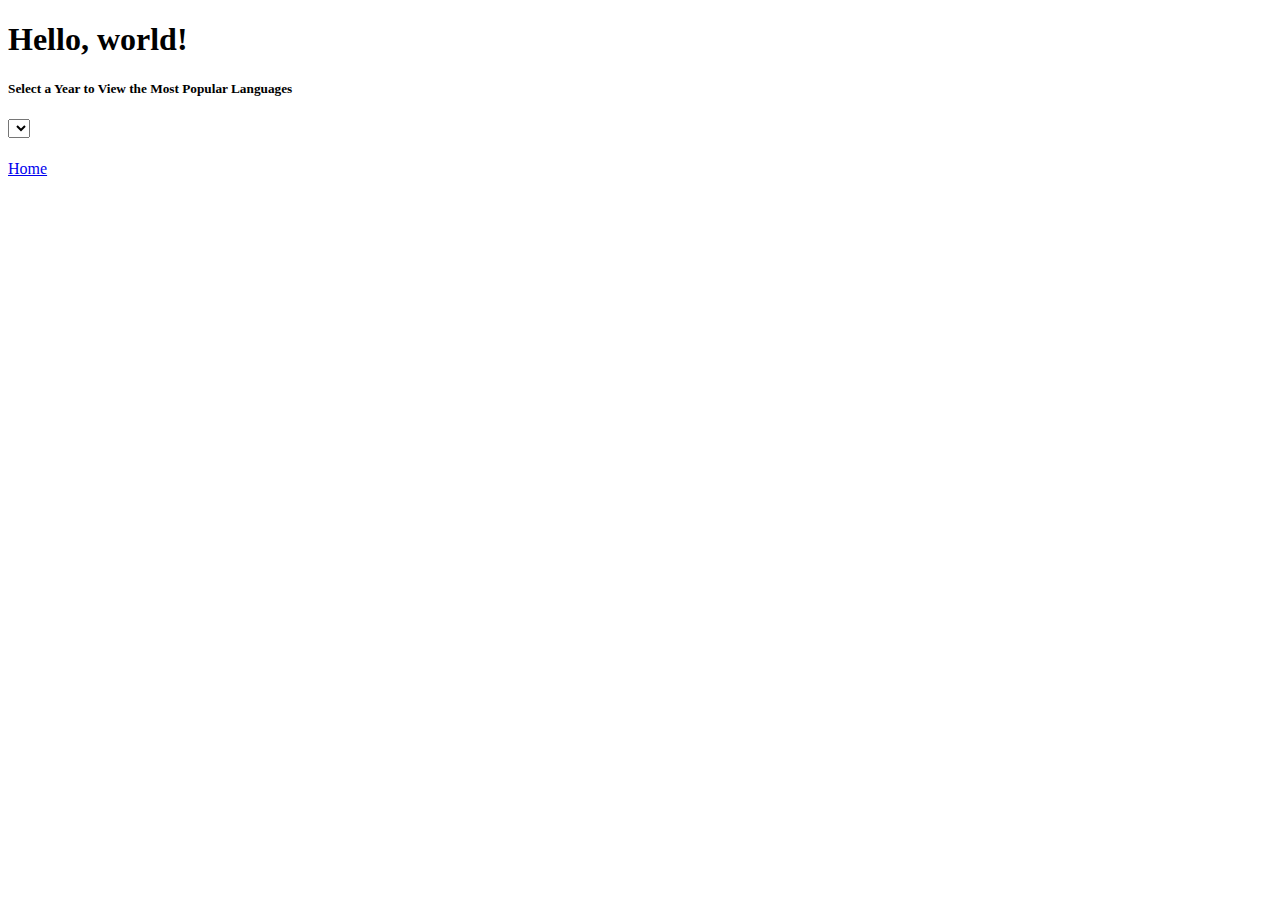
<file: plot3.html>
<!doctype html>
<html lang="en">
  <head>
    <!-- Required meta tags -->
    <meta charset="utf-8">
    <meta name="viewport" content="width=device-width, initial-scale=1">

    <!-- Bootstrap CSS -->
    <link href="https://cdn.jsdelivr.net/npm/bootstrap@5.0.2/dist/css/bootstrap.min.css" rel="stylesheet" integrity="sha384-EVSTQN3/azprG1Anm3QDgpJLIm9Nao0Yz1ztcQTwFspd3yD65VohhpuuCOmLASjC" crossorigin="anonymous">
    <script src="https://cdn.plot.ly/plotly-latest.min.js"></script>
    <title>Hello, world!</title>
  </head>
  <body>
    <h1>Hello, world!</h1>
    <div class="container-fluid">
      <div class="row">
        <div class="col-md-2">
          <div class="well">
            <h5>Select a Year to View the Most Popular Languages</h5>
            <select id="selDataset" onchange="optionChanged(this.value);"></select>
          </div>
        </div>  
    <div class="card shadow border-dark mb-3">
      <div class="card-body">
        <h5 class="card-title"></h5>
        
        <p class="card-text">
          <div id="plot"></div>
        </p>
        <a href="index.html" class="card-link">Home</a>

      </div>
    </div>
</div>
    

    <script src="https://d3js.org/d3.v5.min.js"></script>
    <script src="plot_lang1.js"></script>

    <!-- Optional JavaScript; choose one of the two! -->

    <!-- Option 1: Bootstrap Bundle with Popper -->
    <script src="https://cdn.jsdelivr.net/npm/bootstrap@5.0.2/dist/js/bootstrap.bundle.min.js" integrity="sha384-MrcW6ZMFYlzcLA8Nl+NtUVF0sA7MsXsP1UyJoMp4YLEuNSfAP+JcXn/tWtIaxVXM" crossorigin="anonymous"></script>

    <!-- Option 2: Separate Popper and Bootstrap JS -->
    <!--
    <script src="https://cdn.jsdelivr.net/npm/@popperjs/core@2.9.2/dist/umd/popper.min.js" integrity="sha384-IQsoLXl5PILFhosVNubq5LC7Qb9DXgDA9i+tQ8Zj3iwWAwPtgFTxbJ8NT4GN1R8p" crossorigin="anonymous"></script>
    <script src="https://cdn.jsdelivr.net/npm/bootstrap@5.0.2/dist/js/bootstrap.min.js" integrity="sha384-cVKIPhGWiC2Al4u+LWgxfKTRIcfu0JTxR+EQDz/bgldoEyl4H0zUF0QKbrJ0EcQF" crossorigin="anonymous"></script>
    -->
  </body>
</html>
</file>
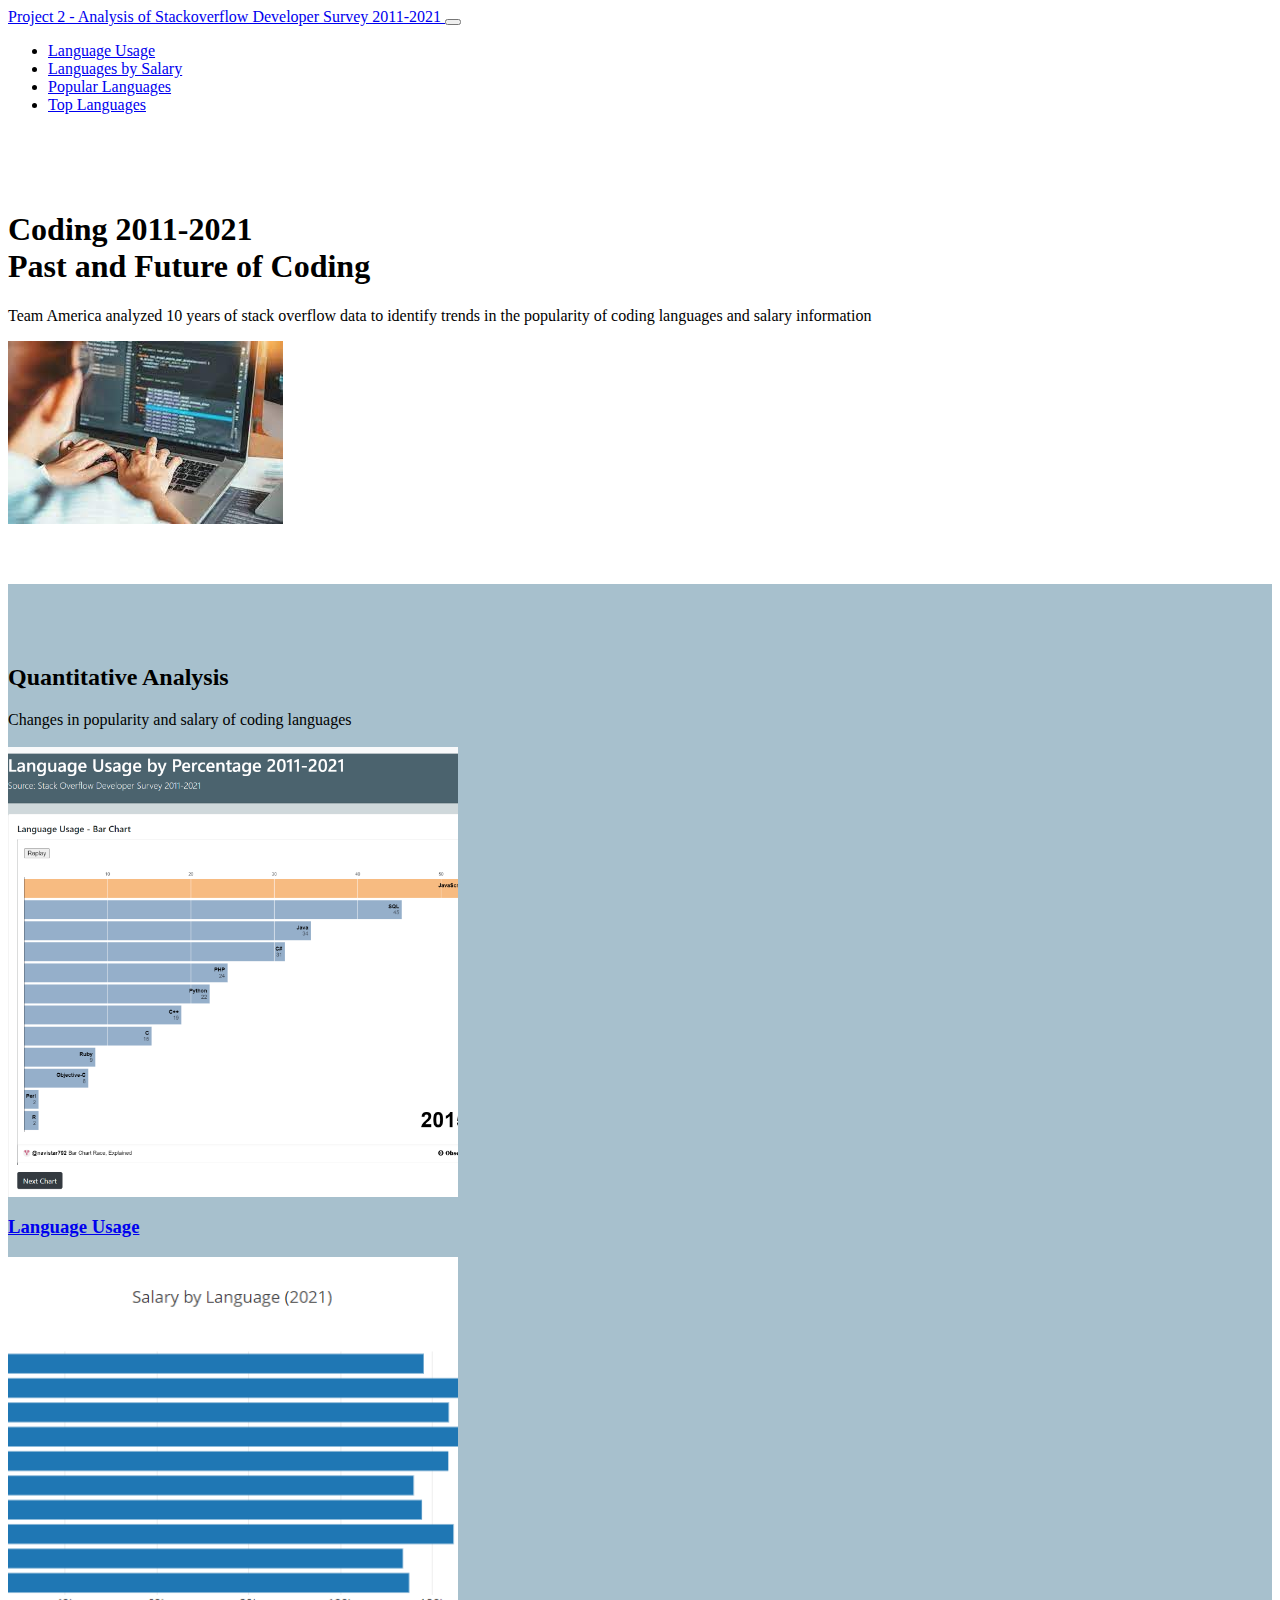
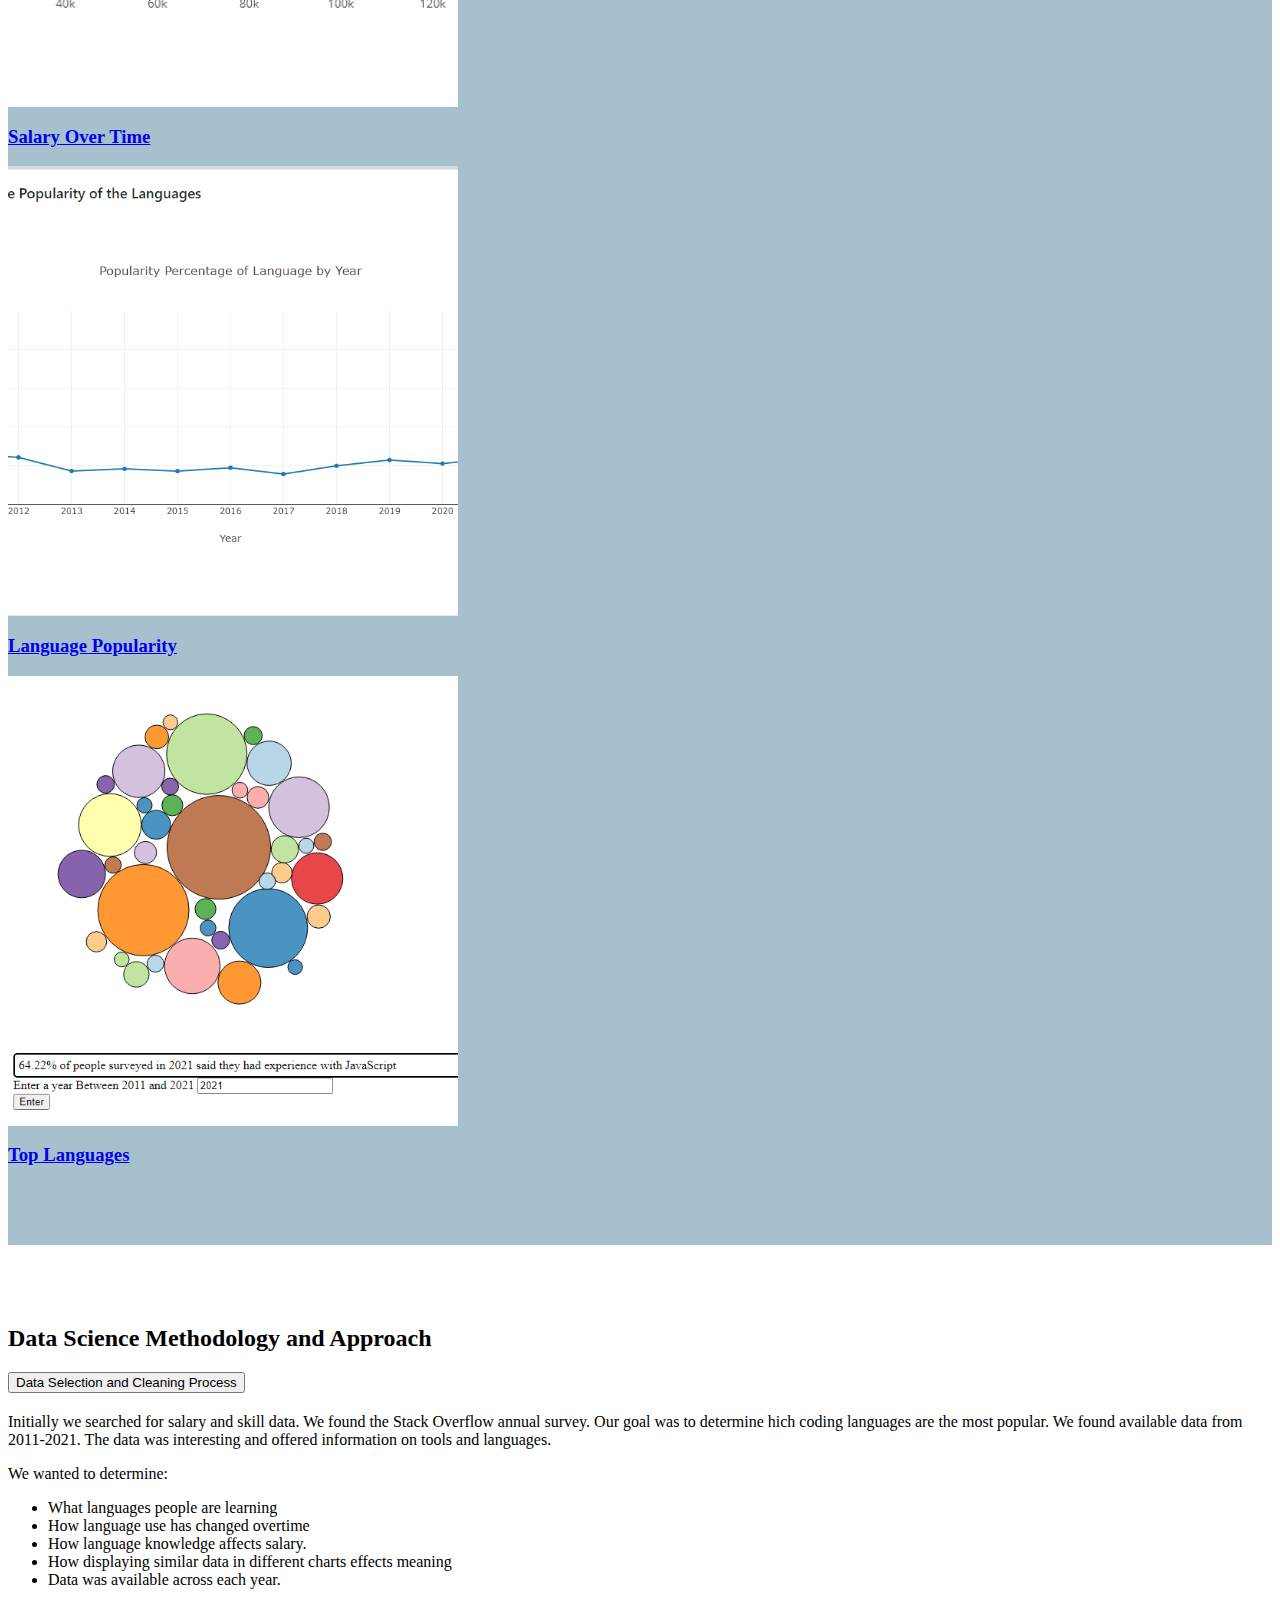
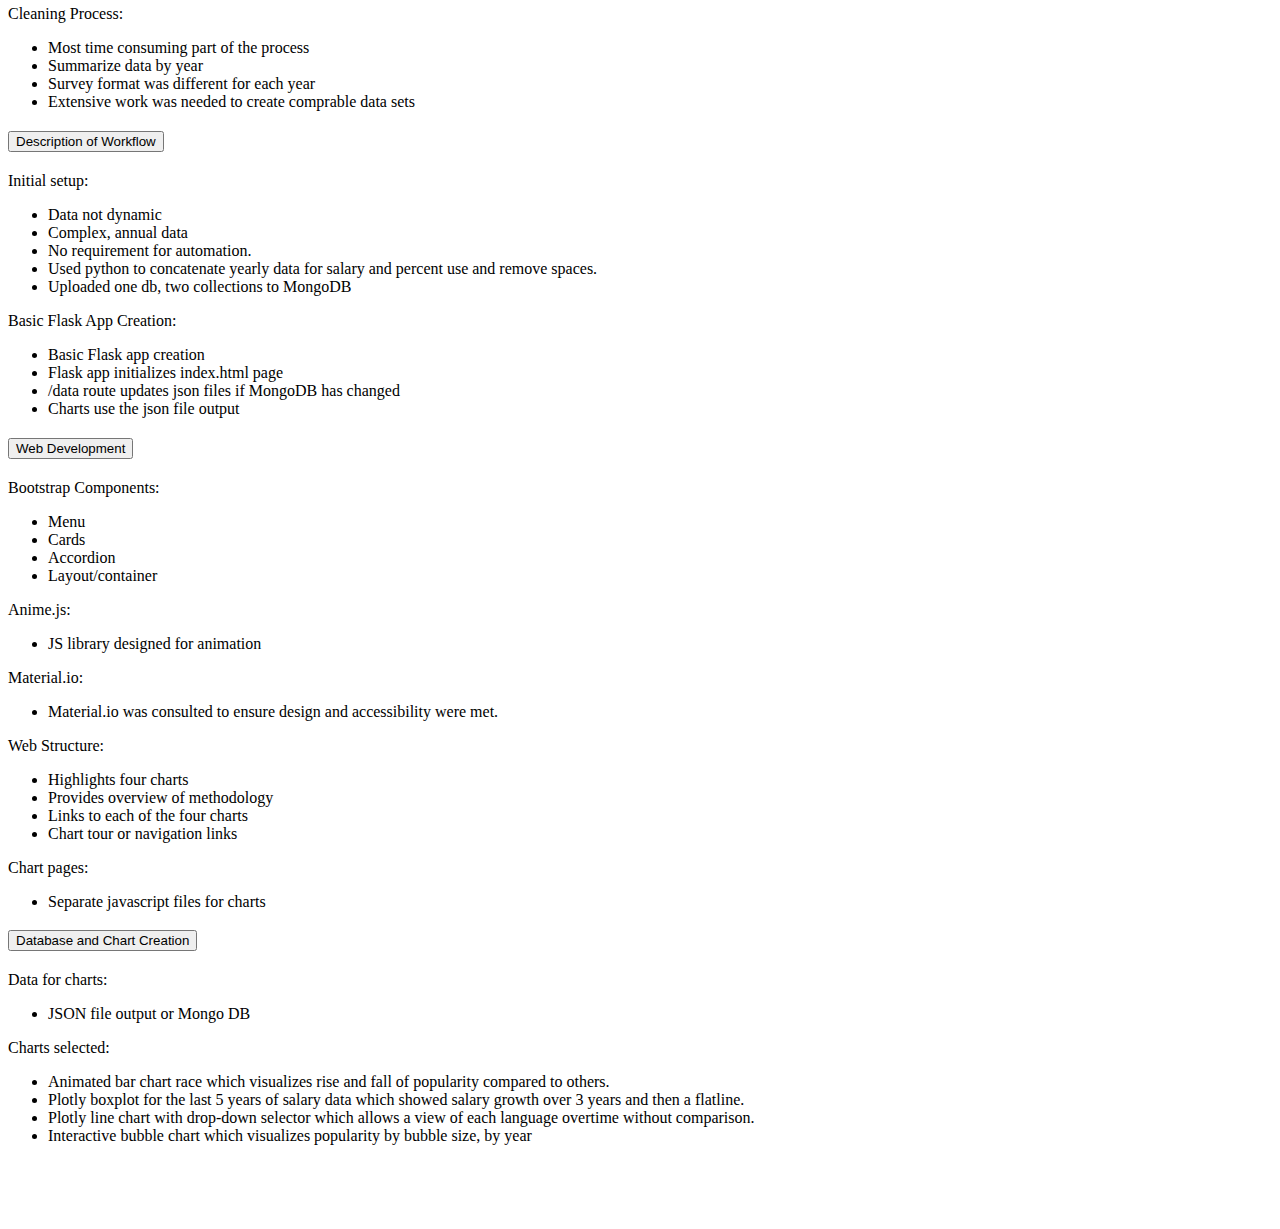
<file: templates/home.html>
<html lang="en">
<head>
  <meta charset="UTF-8">
  <meta http-equiv="X-UA-Compatible" content="IE=edge">
  <meta name="viewport" content="width=device-width, initial-scale=1.0">
  <title>Stackoverflow - Data Analysis</title>
  <link href="https://cdn.jsdelivr.net/npm/bootstrap@5.0.1/dist/css/bootstrap.min.css" rel="stylesheet" integrity="sha384-+0n0xVW2eSR5OomGNYDnhzAbDsOXxcvSN1TPprVMTNDbiYZCxYbOOl7+AMvyTG2x" crossorigin="anonymous">
  <style>
    section{
      padding: 60px 0;
    }
  </style>
</head>
<body>

  <!-- navbar -->
  <nav class="navbar navbar-expand-md navbar-light pt-5 pb-4">
    <div class="container-xxl">
      <!-- navbar brand / title -->
      <a class="navbar-brand" href="#intro">
        <span class="text-secondary fw-bold">
          Project 2 - Analysis of Stackoverflow Developer Survey 2011-2021
        </span>
      </a>
      <!-- toggle button for mobile nav -->
      <button class="navbar-toggler" type="button" data-bs-toggle="collapse" data-bs-target="#main-nav" aria-controls="main-nav" aria-expanded="false" aria-label="Toggle navigation">
        <span class="navbar-toggler-icon"></span>
      </button>

      <!-- navbar links -->
      <div class="collapse navbar-collapse justify-content-end align-center" id="main-nav">
        <ul class="navbar-nav">
          <li class="nav-item">
            <a class="nav-link" href="/chart1">Language Usage</a>
          </li>
          <li class="nav-item">
            <a class="nav-link" href="/chart2">Languages by Salary</a>
          </li>
          <li class="nav-item">
            <a class="nav-link" href="/chart3">Popular Languages</a>
          </li>
          <li class="nav-item">
            <a class="nav-link" href="/chart4">Top Languages</a>
          </li>
          
          
        </ul>
      </div>
    </div>
  </nav>

  <!-- main image & intro text -->
  <section id="intro">
    <div class="container-lg">
    
    </style>
      <div class="row g-4 justify-content-center align-items-center">
        <div class="col-md-5 text-center text-md-start">
          <h1>
            <div class="display-5">Coding 2011-2021</div>
            <div class="display-6 text-muted">Past and Future of Coding</div>
          </h1>
          <p class="lead my-4 text-muted">Team America analyzed 10 years of stack overflow data to identify trends in the popularity of coding languages and salary information</p>
          </div>
        <div class="col-md-5 text-center d-none d-md-block">
          <img src="[data-uri]" class="img-fluid" alt="man coding">
        </div>
      </div>
    </div>
  </section>

  <!-- picture links to charts -->
  <section id="analysis" class="mt-5" style="background-color: #a7c0cd;">
    <div class="container-lg">
      <div class="text-center">
        <h2>Quantitative Analysis</h2>
        <p class="lead text-bold">Changes in popularity and salary of coding languages</p>
      </div>
      <div class="container">

        <h3 class="text-sm-center"></h3>
        <div class="row">
          <div class="col-md-6">
            <div class="thumbnail">
                <a href="/chart1"> 
              <img
                src="/static/LU-BC.jpg"
                alt="first chart image" class="img-thumbnail", width="450", height="450"></img>
            </div>
            <div class="caption">
              <h3>Language Usage</h3>
              <a href="/chart1"></a> 
            </div>
          </div>
          <div class="col-md-6">
            <div class="thumbnail">
                <a href="/chart2"> 
                <img
                src="/static/salary.jpeg"
                alt="chart two image" class="img-thumbnail", width="450", height="450"></img>
            </div> 
            <div class="caption">
              <a href="/chart2"><h3>Salary Over Time</h3></a>   
            </div>
          </div>
          </div>
          <div, class=row>
          <div class="col-md-6">
            <div class="thumbnail">
              <a href="/chart3"> 
              <img
                src="/static/lines.png"
                alt="bar chart picture" class="img-thumbnail", width="450", height="450">
            </div>
            <div class="caption">
              <h3>Language Popularity</h3>
              <a href="/chart3"></a> 
            </div>
          </div>
          <div class="col-md-6">
            <div class="thumbnail">
               <a href="/chart4"> 
              <img
                src="/static/bubbles.png"
                alt="bubble chart picture" class="img-thumbnail", width="450", height="450">
            </div>
            <div class="caption">
              <h3>Top Languages</h3>
              <a href="/chart4"></a> 
            </div>
          </div> 
  </div>
  </section>

  <!-- topics at a glance -->
  <section id="topics">
    <div class="container-md">
      <div class="text-center">
        <h2>Data Science Methodology and Approach</h2>
        </div>
      
          <!-- accordion -->
          <div class="accordion" id="chapters">
            <div class="accordion-item">
              <h2 class="accordion-header" id="heading-1">
                <button class="accordion-button" type="button" data-bs-toggle="collapse" data-bs-target="#chapter-1" aria-expanded="true" aria-controls="chapter-1">
                  Data Selection and Cleaning Process
                </button>
              </h2>
              <div id="chapter-1" class="accordion-collapse collapse show" aria-labelledby="heading-1" data-bs-parent="#chapters">
                <div class="accordion-body">
                  <p> Initially we searched for salary and skill data.  We found the Stack Overflow annual survey.  Our goal was
                    to determine hich coding languages are the most popular.  We found available data from 2011-2021.
                    The data was interesting and offered information on tools and languages.</p>  
                  <p> We wanted to determine:
                    <ul style="list-style-type:disc;">
                      <li>What languages people are learning</li>
                      <li>How language use has changed overtime</li>
                      <li>How language knowledge affects salary.</li>
                      <li>How displaying similar data in different charts effects meaning</li>
                      <li>Data was available across each year.</li></ul></p>
                  <p> Cleaning Process:
                    <ul style="list-style-type:disc;">
                      <li> Most time consuming part of the process</li>
                      <li>Summarize data by year</li>
                      <li>Survey format was different for each year</li>
                      <li>Extensive work was needed to create comprable data sets</li></ul></p>
                </div>
              </div>
            </div>
            <div class="accordion-item">
              <h2 class="accordion-header" id="heading-2">
                <button class="accordion-button collapsed" type="button" data-bs-toggle="collapse" data-bs-target="#chapter-2" aria-expanded="false" aria-controls="chapter-2">
                  Description of Workflow
                </button>
              </h2>
              <div id="chapter-2" class="accordion-collapse collapse" aria-labelledby="heading-2" data-bs-parent="#chapters">
                <div class="accordion-body">
                  <p> Initial setup:
                    <ul style="list-style-type:disc;">
                      <li>Data not dynamic</li>
                      <li>Complex, annual data</li>
                      <li>No requirement for automation.</li>
                      <li>Used python to concatenate yearly data for salary and percent use and remove spaces.   </li>
                      <li>Uploaded one db, two collections to MongoDB</li>
                      </ul></p>
                  <p> Basic Flask App Creation:
                    <ul style="list-style-type:disc;">
                      <li>Basic Flask app creation</li>
                      <li>Flask app initializes index.html page</li>
                      <li>/data route updates json files if MongoDB has changed</li>
                      <li>Charts use the json file output</li>
                    </ul></p>
                  </p>
                </div>
              </div>
            </div>
            <div class="accordion-item">
              <h2 class="accordion-header" id="heading-3">
                <button class="accordion-button collapsed" type="button" data-bs-toggle="collapse" data-bs-target="#chapter-3" aria-expanded="false" aria-controls="chapter-1">
                  Web Development
                </button>
              </h2>
              <div id="chapter-3" class="accordion-collapse collapse" aria-labelledby="heading-3" data-bs-parent="#chapters">
                <div class="accordion-body">
                  <p> Bootstrap Components:
                    <ul style="list-style-type:disc;">
                      <li>Menu</li>
                      <li>Cards</li>
                      <li>Accordion</li>
                      <li>Layout/container</li>
                      </ul></p>
                  <p> Anime.js:
                    <ul style="list-style-type:disc;">
                      <li> JS library designed for animation</li></ul>
                      </p>
                  <p> Material.io:
                        <ul style="list-style-type:disc;">
                          <li> Material.io was consulted to ensure design and accessibility were met. </li></ul>
                          </p>
                  <p> Web Structure:
                    <ul style="list-style-type:disc;">
                      <li> Highlights four charts</li>
                      <li> Provides overview of methodology</li>
                      <li> Links to each of the four charts</li>
                      <li> Chart tour or navigation links</li>
                    </ul>
                      </p>
                  <p> Chart pages:
                    <ul style="list-style-type:disc;">
                    <li> Separate javascript files for charts</li></ul>
                    </p>
                </div>
              </div>
            </div>
            <div class="accordion-item">
              <h2 class="accordion-header" id="heading-4">
                <button class="accordion-button collapsed" type="button" data-bs-toggle="collapse" data-bs-target="#chapter-4" aria-expanded="false" aria-controls="chapter-4">
                  Database and Chart Creation
                </button>
              </h2>
              <div id="chapter-4" class="accordion-collapse collapse" aria-labelledby="heading-4" data-bs-parent="#chapters">
                <div class="accordion-body">
                  <p> Data for charts:
                    <ul style="list-style-type:disc;">
                    <li> JSON file output or Mongo DB</li></ul>
                    </p>
                    <p> Charts selected:
                      <ul style="list-style-type:disc;">
                      <li>Animated bar chart race which visualizes rise and fall of popularity compared to others.</li>
                      <li>Plotly boxplot for the last 5 years of salary data which showed salary growth over 3 years and then a flatline.</li>
                      <li>Plotly line chart with drop-down selector which allows a view of each language overtime without comparison.</li>
                      <li>Interactive  bubble chart which visualizes popularity by bubble size, by year</li>   
                    </ul>
                      </p>
                   
                </div>
              </div>
            </div>
            </div>

        </div>
      </div>
    </div>
  </section>
  
  <script src="https://cdn.jsdelivr.net/npm/bootstrap@5.0.1/dist/js/bootstrap.bundle.min.js" integrity="sha384-gtEjrD/SeCtmISkJkNUaaKMoLD0//ElJ19smozuHV6z3Iehds+3Ulb9Bn9Plx0x4" crossorigin="anonymous"></script>
</body>
</html>
</file>
